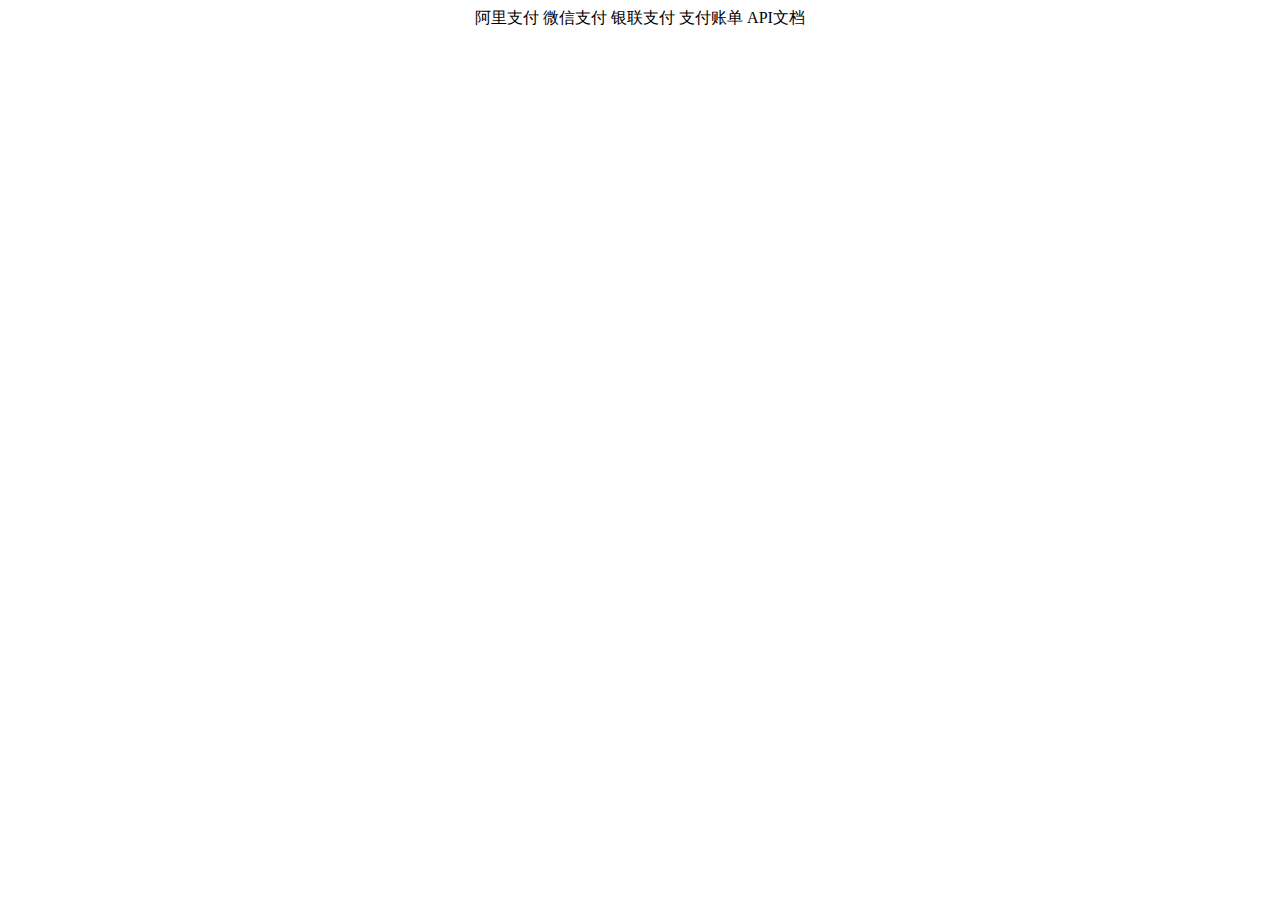
<file: src/main/resources/templates/index.html>
﻿<!DOCTYPE html>
<!-- 哈哈哈 我是个天才 -->
<html xmlns:th="http://www.thymeleaf.org">
<head lang="en">
<meta charset="UTF-8" />
<title></title>
</head>
<body>
	<div style="text-align: center">
		<a th:href="@{/alipay/index}">阿里支付</a> 
		<a th:href="@{/weixin/index}">微信支付</a>
		<a th:href="@{/unionpay/index}">银联支付</a>
		<a th:href="@{/pay/index}">支付账单</a>
		<a th:href="@{/swagger-ui.html}">API文档</a>
	</div>
</body>
</html>
</file>
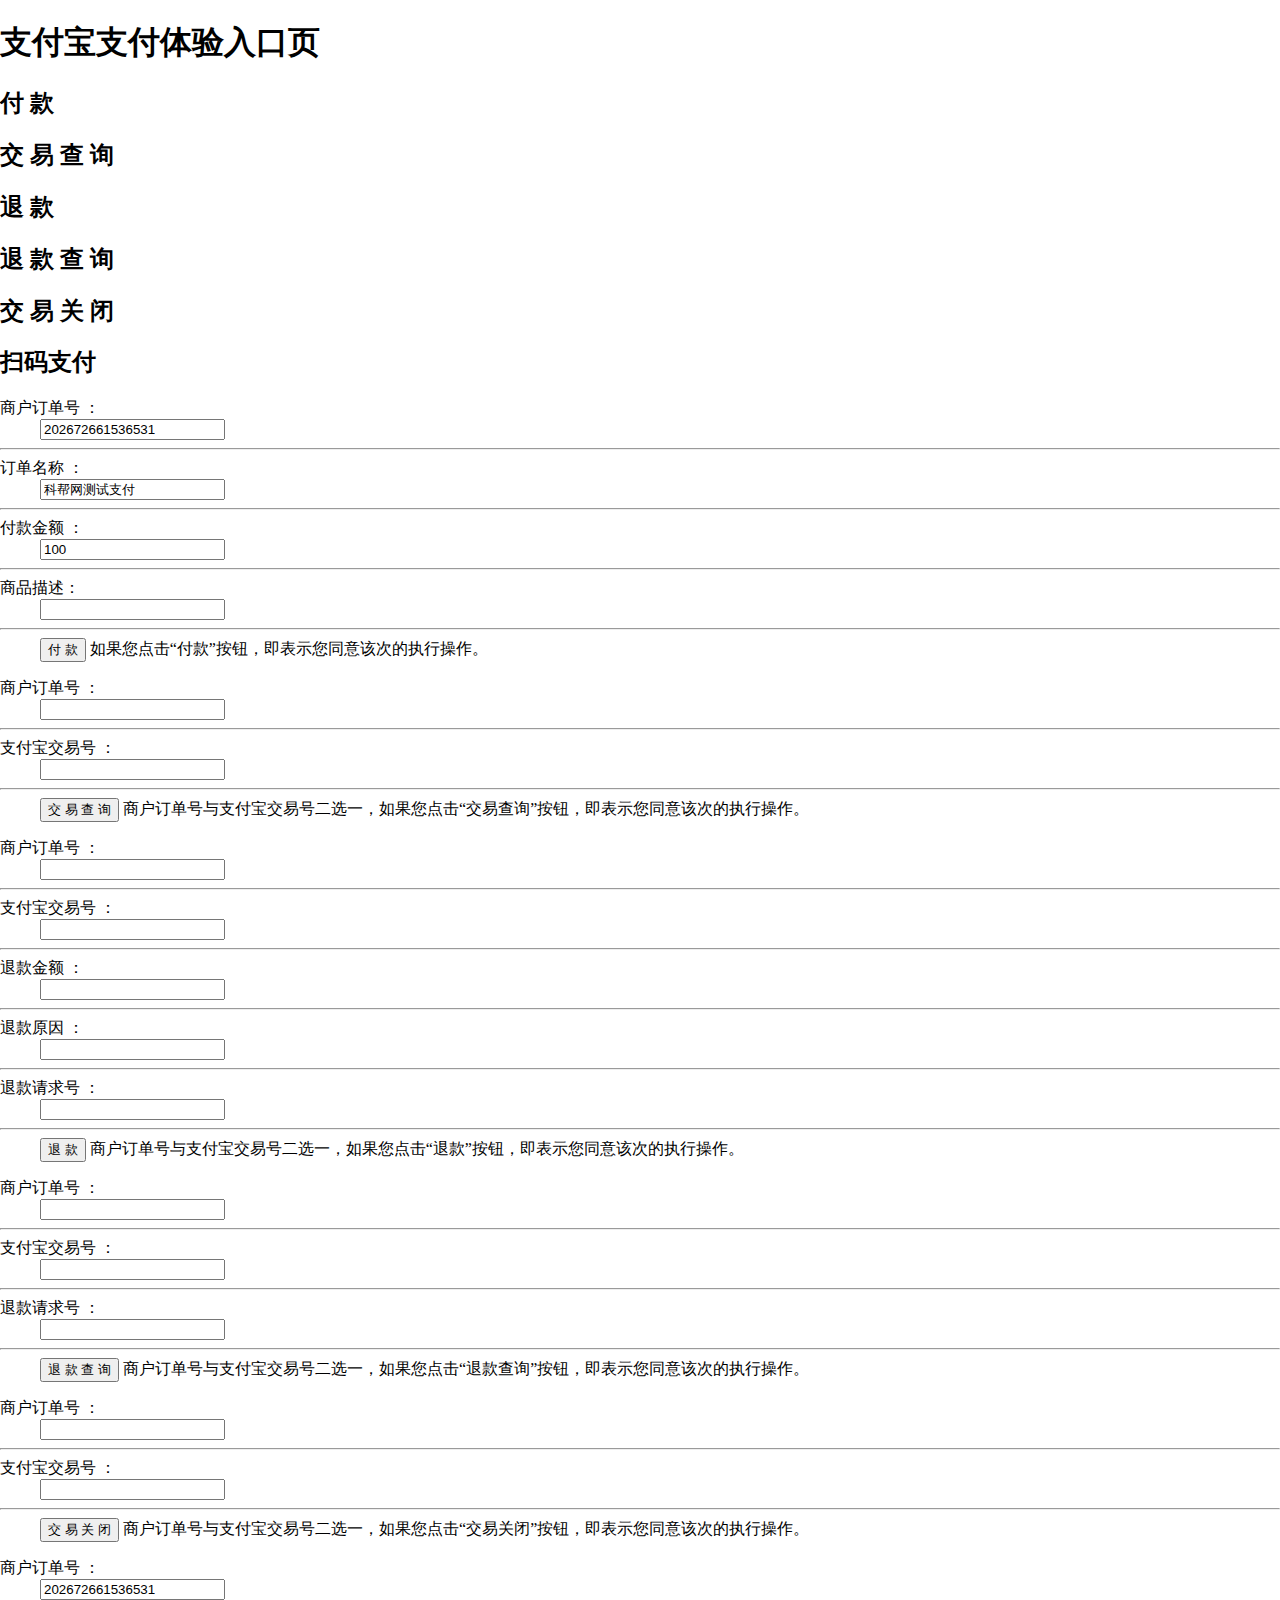
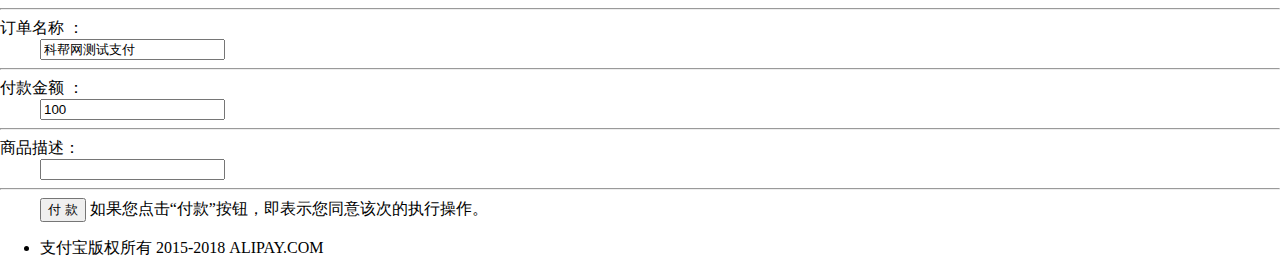
<file: src/main/resources/templates/alipay/index.html>
<!DOCTYPE html>
<!-- 哈哈哈 我是个天才 -->
<html xmlns:th="http://www.thymeleaf.org">
<head>
<meta http-equiv="Content-Type" content="text/html; charset=utf-8"></meta>
<link rel="stylesheet" th:href="@{/alipay/css/alipay.css}" />
<title>支付宝支付</title>
</head>
<body text=#000000 bgColor="#ffffff" leftMargin=0 topMargin=5>
	<header class="am-header">
	<h1>支付宝支付体验入口页</h1>
	</header>
	<div id="main">
		<div id="tabhead" class="tab-head">
			<h2 id="tab1" class="selected" name="tab">付 款</h2>
			<h2 id="tab2" name="tab">交 易 查 询</h2>
			<h2 id="tab3" name="tab">退 款</h2>
			<h2 id="tab4" name="tab">退 款 查 询</h2>
			<h2 id="tab5" name="tab">交 易 关 闭</h2>
			<h2 id="tab6" name="tab">扫码支付</h2>
		</div>
		<form name=alipayment action=pcPay method=post
			target="_blank">
			<div id="body1" class="show" name="divcontent">
				<dl class="content">
					<dt>商户订单号 ：</dt>
					<dd>
						<input id="WIDout_trade_no" name="outTradeNo" />
					</dd>
					<hr class="one_line">
					<dt>订单名称 ：</dt>
					<dd>
						<input id="WIDsubject" name="subject" />
					</dd>
					<hr class="one_line">
					<dt>付款金额 ：</dt>
					<dd>
						<input id="WIDtotal_amount" name="totalFee" />
					</dd>
					<hr class="one_line">
					<dt>商品描述：</dt>
					<dd>
						<input id="WIDbody" name="body" />
					</dd>
					<hr class="one_line">
					<dt></dt>
					<dd id="btn-dd">
						<span class="new-btn-login-sp">
							<button class="new-btn-login" type="submit"
								style="text-align: center;">付 款</button>
						</span> <span class="note-help">如果您点击“付款”按钮，即表示您同意该次的执行操作。</span>
					</dd>
				</dl>
			</div>
		</form>
		<form name=tradequery action=alipay.trade.query.jsp method=post
			target="_blank">
			<div id="body2" class="tab-content" name="divcontent">
				<dl class="content">
					<dt>商户订单号 ：</dt>
					<dd>
						<input id="WIDTQout_trade_no" name="WIDTQout_trade_no" />
					</dd>
					<hr class="one_line">
					<dt>支付宝交易号 ：</dt>
					<dd>
						<input id="WIDTQtrade_no" name="WIDTQtrade_no" />
					</dd>
					<hr class="one_line">
					<dt></dt>
					<dd id="btn-dd">
						<span class="new-btn-login-sp">
							<button class="new-btn-login" type="submit"
								style="text-align: center;">交 易 查 询</button>
						</span> <span class="note-help">商户订单号与支付宝交易号二选一，如果您点击“交易查询”按钮，即表示您同意该次的执行操作。</span>
					</dd>
				</dl>
			</div>
		</form>
		<form name=traderefund action=alipay.trade.refund.jsp method=post
			target="_blank">
			<div id="body3" class="tab-content" name="divcontent">
				<dl class="content">
					<dt>商户订单号 ：</dt>
					<dd>
						<input id="WIDTRout_trade_no" name="WIDTRout_trade_no" />
					</dd>
					<hr class="one_line">
					<dt>支付宝交易号 ：</dt>
					<dd>
						<input id="WIDTRtrade_no" name="WIDTRtrade_no" />
					</dd>
					<hr class="one_line">
					<dt>退款金额 ：</dt>
					<dd>
						<input id="WIDTRrefund_amount" name="WIDTRrefund_amount" />
					</dd>
					<hr class="one_line">
					<dt>退款原因 ：</dt>
					<dd>
						<input id="WIDTRrefund_reason" name="WIDTRrefund_reason" />
					</dd>
					<hr class="one_line">
					<dt>退款请求号 ：</dt>
					<dd>
						<input id="WIDTRout_request_no" name="WIDTRout_request_no" />
					</dd>
					<hr class="one_line">
					<dt></dt>
					<dd id="btn-dd">
						<span class="new-btn-login-sp">
							<button class="new-btn-login" type="submit"
								style="text-align: center;">退 款</button>
						</span> <span class="note-help">商户订单号与支付宝交易号二选一，如果您点击“退款”按钮，即表示您同意该次的执行操作。</span>
					</dd>
				</dl>
			</div>
		</form>
		<form name=traderefundquery
			action=alipay.trade.fastpay.refund.query.jsp method=post
			target="_blank">
			<div id="body4" class="tab-content" name="divcontent">
				<dl class="content">
					<dt>商户订单号 ：</dt>
					<dd>
						<input id="WIDRQout_trade_no" name="WIDRQout_trade_no" />
					</dd>
					<hr class="one_line">
					<dt>支付宝交易号 ：</dt>
					<dd>
						<input id="WIDRQtrade_no" name="WIDRQtrade_no" />
					</dd>
					<hr class="one_line">
					<dt>退款请求号 ：</dt>
					<dd>
						<input id="WIDRQout_request_no" name="WIDRQout_request_no" />
					</dd>
					<hr class="one_line">
					<dt></dt>
					<dd id="btn-dd">
						<span class="new-btn-login-sp">
							<button class="new-btn-login" type="submit"
								style="text-align: center;">退 款 查 询</button>
						</span> <span class="note-help">商户订单号与支付宝交易号二选一，如果您点击“退款查询”按钮，即表示您同意该次的执行操作。</span>
					</dd>
				</dl>
			</div>
		</form>
		<form name=tradeclose action=alipay.trade.close.jsp method=post
			target="_blank">
			<div id="body5" class="tab-content" name="divcontent">
				<dl class="content">
					<dt>商户订单号 ：</dt>
					<dd>
						<input id="WIDTCout_trade_no" name="WIDTCout_trade_no" />
					</dd>
					<hr class="one_line">
					<dt>支付宝交易号 ：</dt>
					<dd>
						<input id="WIDTCtrade_no" name="WIDTCtrade_no" />
					</dd>
					<hr class="one_line">
					<dt></dt>
					<dd id="btn-dd">
						<span class="new-btn-login-sp">
							<button class="new-btn-login" type="submit"
								style="text-align: center;">交 易 关 闭</button>
						</span> <span class="note-help">商户订单号与支付宝交易号二选一，如果您点击“交易关闭”按钮，即表示您同意该次的执行操作。</span>
					</dd>
				</dl>
			</div>
		</form>
		<form name=alipayqc  action=qcPay method=post
			target="_blank">
			<div id="body6"  class="tab-content" name="divcontent">
				<dl class="content">
					<dt>商户订单号 ：</dt>
					<dd>
						<input id="WIDout_trade_no_qc" name="outTradeNo" />
					</dd>
					<hr class="one_line">
					<dt>订单名称 ：</dt>
					<dd>
						<input id="WIDsubject_qc" name="subject" />
					</dd>
					<hr class="one_line">
					<dt>付款金额 ：</dt>
					<dd>
						<input id="WIDtotal_amount_qc" name="totalFee" />
					</dd>
					<hr class="one_line">
					<dt>商品描述：</dt>
					<dd>
						<input id="WIDbody_qc" name="body" />
					</dd>
					<hr class="one_line">
					<dt></dt>
					<dd id="btn-dd">
						<span class="new-btn-login-sp">
							<button class="new-btn-login" type="submit"
								style="text-align: center;">付 款</button>
						</span> <span class="note-help">如果您点击“付款”按钮，即表示您同意该次的执行操作。</span>
					</dd>
				</dl>
			</div>
		</form>
		<div id="foot">
			<ul class="foot-ul">
				<li>支付宝版权所有 2015-2018 ALIPAY.COM</li>
			</ul>
		</div>
	</div>
</body>
<script language="javascript">
	var tabs = document.getElementsByName('tab');
	var contents = document.getElementsByName('divcontent');
	
	(function changeTab(tab) {
	    for(var i = 0, len = tabs.length; i < len; i++) {
	        tabs[i].onmouseover = showTab;
	    }
	})();
	
	function showTab() {
	    for(var i = 0, len = tabs.length; i < len; i++) {
	        if(tabs[i] === this) {
	            tabs[i].className = 'selected';
	            contents[i].className = 'show';
	        } else {
	            tabs[i].className = '';
	            contents[i].className = 'tab-content';
	        }
	    }
	}
	
	function GetDateNow() {
		var vNow = new Date();
		var sNow = "";
		sNow += String(vNow.getFullYear());
		sNow += String(vNow.getMonth() + 1);
		sNow += String(vNow.getDate());
		sNow += String(vNow.getHours());
		sNow += String(vNow.getMinutes());
		sNow += String(vNow.getSeconds());
		sNow += String(vNow.getMilliseconds());
		document.getElementById("WIDout_trade_no").value =  sNow;
		document.getElementById("WIDsubject").value = "科帮网测试支付";
		document.getElementById("WIDtotal_amount").value = "100";
		document.getElementById("WIDout_trade_no_qc").value =  sNow;
		document.getElementById("WIDsubject_qc").value = "科帮网测试支付";
		document.getElementById("WIDtotal_amount_qc").value = "100";
	}
	GetDateNow();
</script>
</html>
</file>
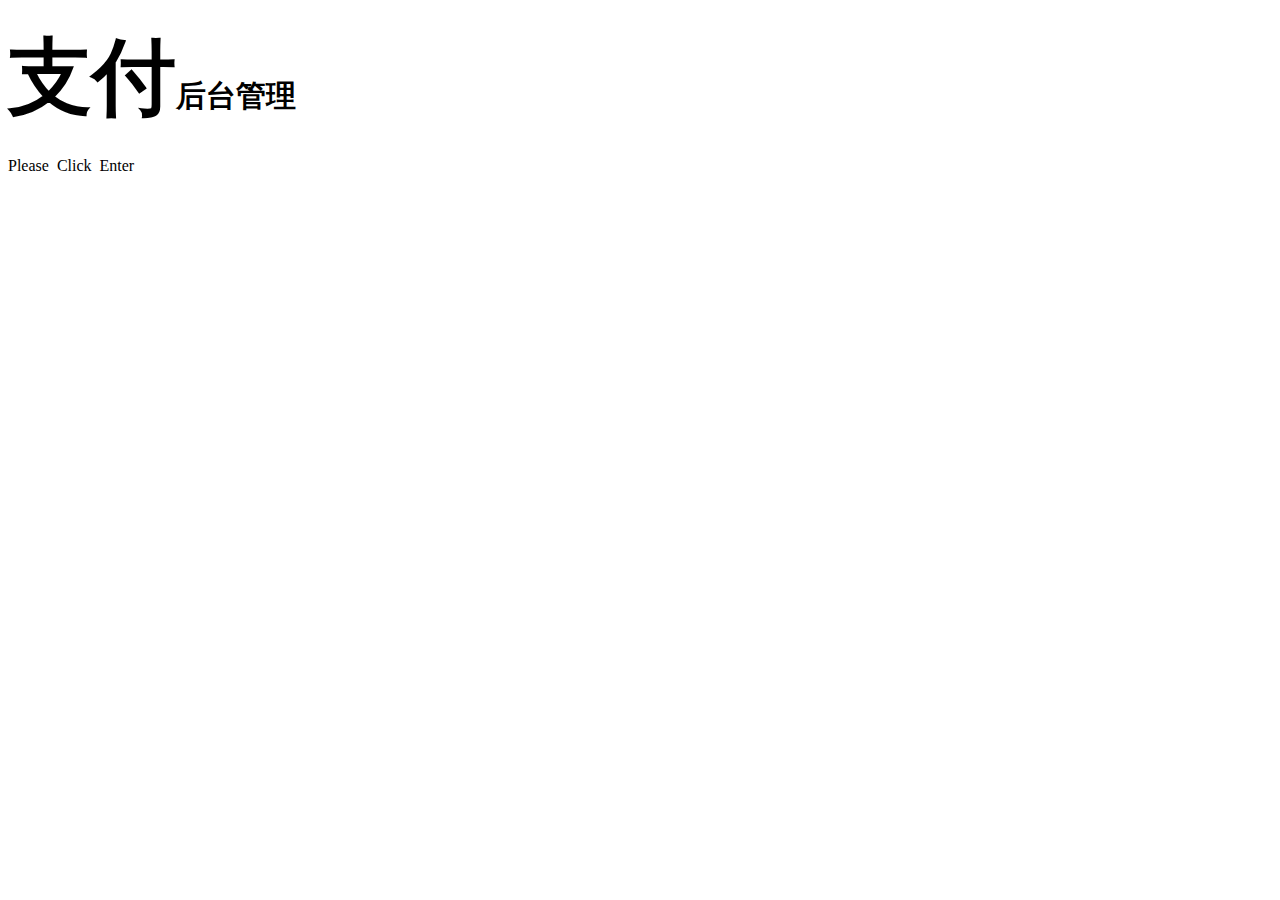
<file: src/main/resources/templates/web/index.html>
﻿<!DOCTYPE html>
<html xmlns:th="http://www.thymeleaf.org">
<html xmlns="http://www.w3.org/1999/xhtml">
<head>
    <meta charset="utf-8" />
    <title>支付后台管理系统</title>
    <link rel="shortcut icon" th:href="@{/images/Logo_40.png}"  type="image/x-icon">
    <!-- layui.css -->
    <link th:href="@{/plugin/layui/css/layui.css}"  rel="stylesheet" />
    <!-- 本页样式 -->
    <link th:href="@{/css/index.css}" rel="stylesheet" />
</head>
<body>
    <div class="mask"></div>
    <div class="main">
        <h1><span style="font-size: 84px;">支付</span><span style="font-size:30px;">后台管理</span></h1>
        <p id="time"></p>
        <div class="enter">
            Please&nbsp;&nbsp;Click&nbsp;&nbsp;Enter
        </div>
    </div>
    <!-- layui.js -->
    <script th:src="@{/plugin/layui/layui.js}"></script>
    <!-- layui规范化用法 -->
    <script type="text/javascript">

        layui.config({
            base: '../js/'
        }).use('index');
    </script>
</body>
</html>
</file>
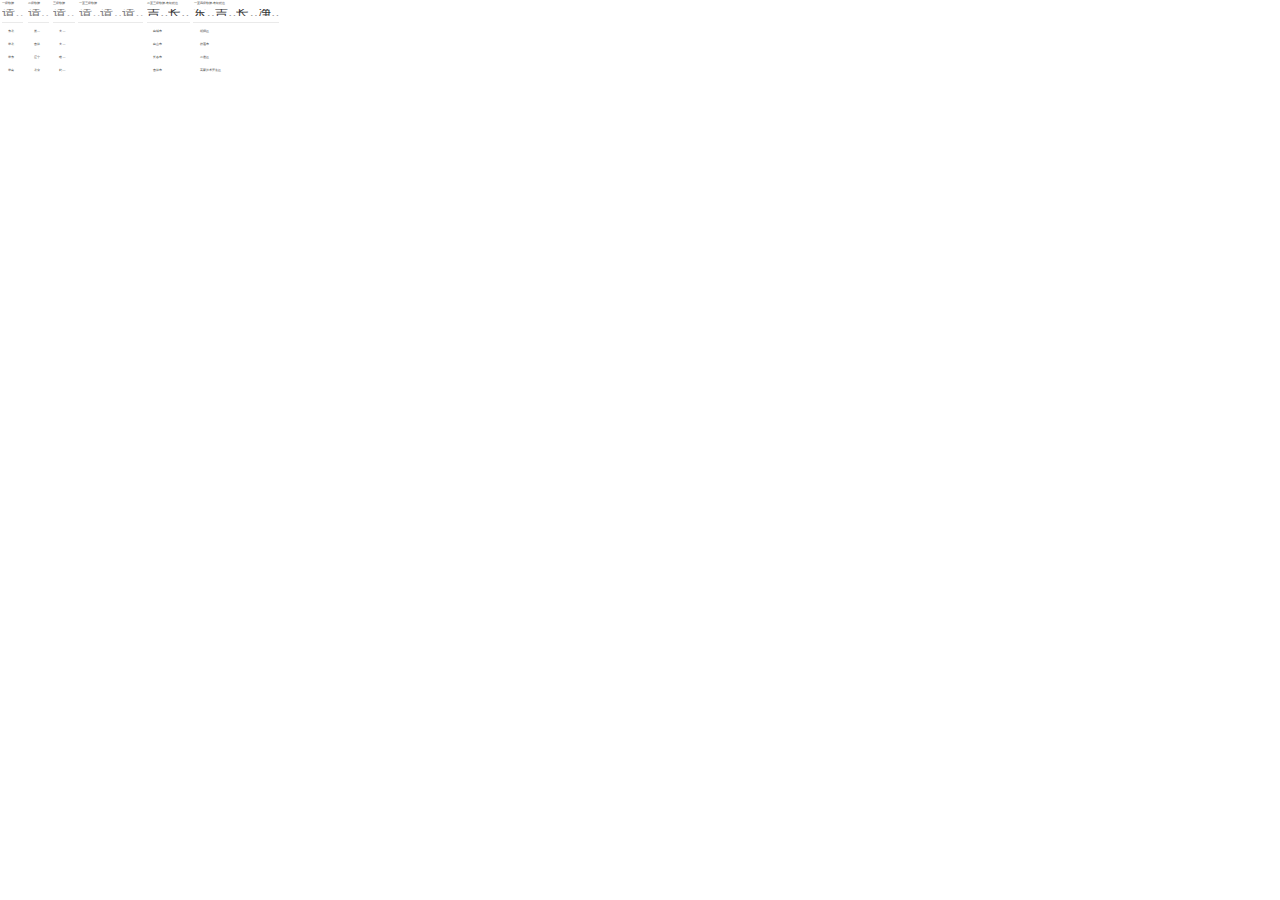
<file: src/main/resources/templates/html-touch/common/js/zcity/index.html>
<!doctype html>
<html>
<head>
<meta charset="utf-8">
<title>zcity</title>
<link rel="stylesheet" type="text/css" href="css/style.css">
<link rel="stylesheet" type="text/css" href="css/zcity.css">
</head>
<body>
<table class="demoTable">
    <thead>
        <tr>
            <th class="td-01"><h6 class="title">一级数据</h6></th>
            <th class="td-02"><h6 class="title">二级数据</h6></th>
            <th class="td-03"><h6 class="title">三级数据</h6></th>
            <th class="td-04"><h6 class="title">一至三级数据</h6></th>
            <th class="td-05"><h6 class="title">二至三级数据-有初始值</h6></th>
            <th class="td-06"><h6 class="title">一至四级数据-有初始值</h6></th>
        </tr>
    </thead>
    <tbody>
        <tr>
            <td class="td-01">
                <!--zcityGroup start-->
                <div class="zcityGroup" city-range="{'level_start':1,'level_end':1}"></div>
                <!--zcityGroup end-->
            </td>
            <td class="td-02">
                <!--zcityGroup start-->
                <div class="zcityGroup" city-range="{'level_start':2,'level_end':2}"></div>
                <!--zcityGroup end-->
            </td>
            <td class="td-03">
                <!--zcityGroup start-->
                <div class="zcityGroup" city-range="{'level_start':3,'level_end':3}"></div>
                <!--zcityGroup end-->
            </td>
            <td class="td-04">
                <!--zcityGroup start-->
                <div class="zcityGroup" city-range="{'level_start':1,'level_end':3}"></div>
                <!--zcityGroup end-->
            </td>
            <td class="td-05">
                <!--zcityGroup start-->
                <div class="zcityGroup" city-range="{'level_start':2,'level_end':3}" city-ini="{'吉林_E4CDB1W0YE2XAOSD4CL','长春市_FUWNVYI2OM2UKJQ0ING'}"></div>
                <!--zcityGroup end-->
            </td>
            <td class="td-06">
                <!--zcityGroup start-->
                <div class="zcityGroup" city-range="{'level_start':1,'level_end':4}" city-ini="{'东北_EYETFFJLFK0RRUNL1GN','吉林_E4CDB1W0YE2XAOSD4CL','长春市_FUWNVYI2OM2UKJQ0ING','净月区_2XDUHTRJAATAGH0E7IW'}"></div>
                <!--zcityGroup end-->
            </td>
        </tr>
    </tbody>
</table>
<script type="text/javascript" language="javascript" src="js/jquery-1.9.1.min.js"></script>
<script type="text/javascript" language="javascript" src="js/zcity.js"></script>
<script type="text/javascript" language="javascript" src="js/zcitydata.js"></script>
<script type="text/javascript" language="javascript">zcityrun('.zcityGroup');</script>
</body>
</html>
</file>
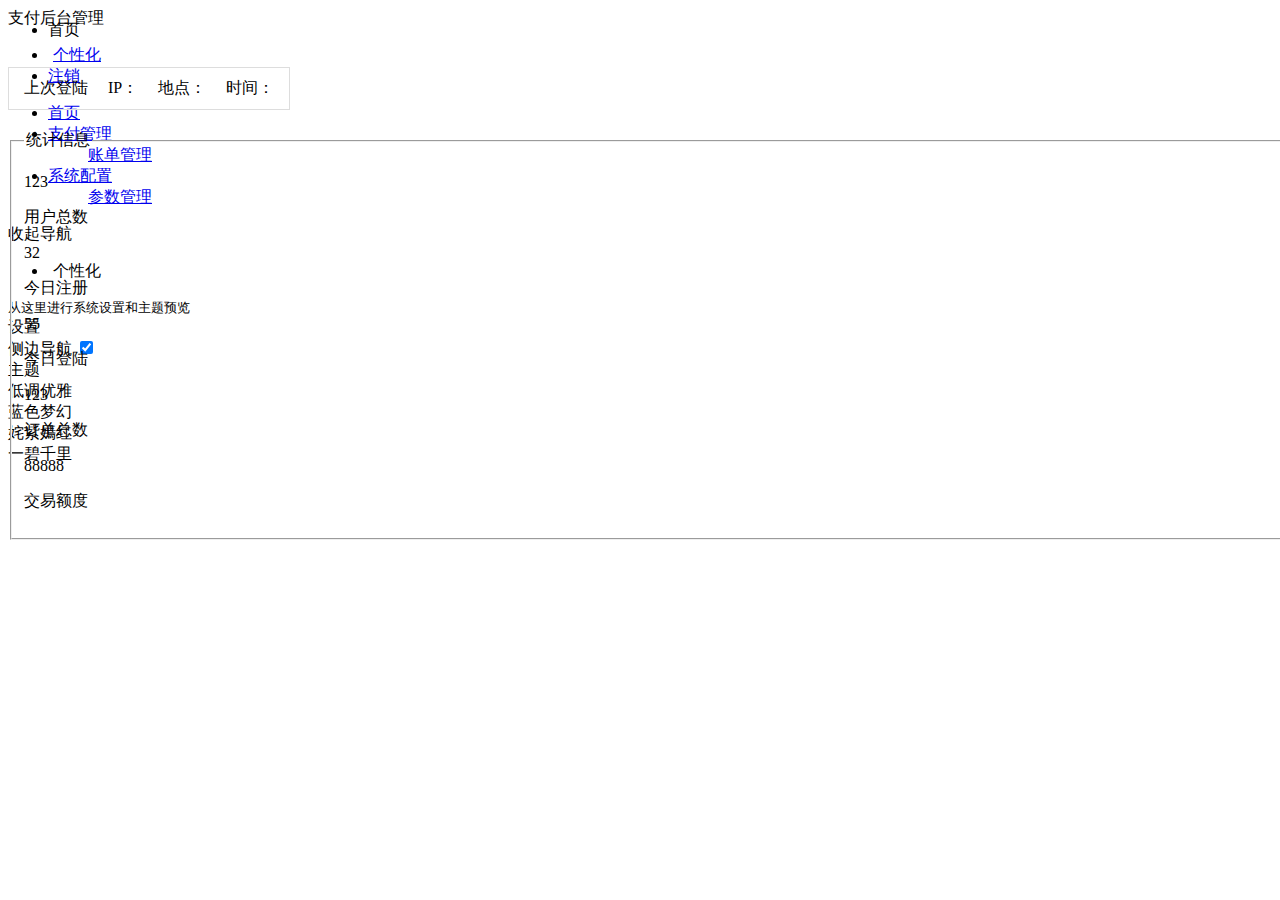
<file: src/main/resources/templates/web/main.html>
﻿<!DOCTYPE html>
<html xmlns:th="http://www.thymeleaf.org">
<html xmlns="http://www.w3.org/1999/xhtml">
<head>
    <meta charset="utf-8" />
    <title>公众学业支付后台管理</title>
    <link rel="shortcut icon" th:href="@{/images/Logo_40.png}" type="image/x-icon">
    <!-- layui.css -->
    <link th:href="@{/plugin/layui/css/layui.css}" rel="stylesheet" />
    <!-- font-awesome.css -->
    <link th:href="@{/plugin/font-awesome/css/font-awesome.min.css}" rel="stylesheet" />
    <!-- animate.css -->
    <link th:href="@{/css/animate.min.css}" rel="stylesheet" />
    <!-- 本页样式 -->
    <link th:href="@{/css/main.css}" rel="stylesheet" />
</head>
<body>
    <div class="layui-layout layui-layout-admin">
        <!--顶部-->
        <div class="layui-header">
            <span class="sys-title">支付后台管理</span>
            <ul class="ht-nav">
                <li class="ht-nav-item">
                    <a href="javascript:;" id="individuation"><i class="fa fa-tasks fa-fw" style="padding-right:5px;"></i>个性化</a>
                </li>
                <li class="ht-nav-item">
                    <a href="logout"><i class="fa fa-power-off fa-fw"></i>注销</a>
                </li>
            </ul>
        </div>
        <!--侧边导航-->
        <div class="layui-side">
            <div class="layui-side-scroll">
                <ul class="layui-nav layui-nav-tree" lay-filter="leftnav">
                    <li class="layui-nav-item layui-this">
                        <a href="javascript:;"><i class="fa fa-home"></i>首页</a>
                    </li>
                    <li class="layui-nav-item">
                        <a href="javascript:;"><i class="fa fa-file-text"></i>支付管理</a>
                        <dl class="layui-nav-child">
                            <dd><a href="javascript:;" data-url="web/order.html" data-id="1">账单管理</a></dd>
                        </dl>
                    </li>
                    <li class="layui-nav-item">
                        <a href="javascript:;"><i class="fa fa-file-text"></i>系统配置</a>
                        <dl class="layui-nav-child">
                            <dd><a href="javascript:;" data-url="web/order.html" data-id="1">参数管理</a></dd>
                        </dl>
                    </li>
                </ul>
            </div>
        </div>
        <!--收起导航-->
        <div class="layui-side-hide layui-bg-cyan">
            <i class="fa fa-long-arrow-left fa-fw"></i>收起导航
        </div>
        <!--主体内容-->
        <div class="layui-body">
            <div style="margin:0;position:absolute;top:4px;bottom:0px;width:100%;" class="layui-tab layui-tab-brief" lay-filter="tab" lay-allowclose="true">
                <ul class="layui-tab-title">
                    <li lay-id="0" class="layui-this">首页</li>
                </ul>
                <div class="layui-tab-content">
                    <div class="layui-tab-item layui-show">
                        <p style="padding: 10px 15px; margin-bottom: 20px; margin-top: 10px; border:1px solid #ddd;display:inline-block;">
                            上次登陆
                            <span style="padding-left:1em;" >IP：<span th:utext=${ip}></span></span>
                            <span style="padding-left:1em;" >地点： <span th:utext=${address}></span></span>
                            <span style="padding-left:1em;" >时间： <span th:utext=${time}></span></span>
                        </p>
                        <fieldset class="layui-elem-field layui-field-title">
                            <legend>统计信息</legend>
                            <div class="layui-field-box">
                                <div style="display: inline-block; width: 100%;">
                                    <div class="ht-box layui-bg-blue">
                                        <p>123</p>
                                        <p>用户总数</p>
                                    </div>
                                    <div class="ht-box layui-bg-red">
                                        <p>32</p>
                                        <p>今日注册</p>
                                    </div>
                                    <div class="ht-box layui-bg-green">
                                        <p>55</p>
                                        <p>今日登陆</p>
                                    </div>
                                    <div class="ht-box layui-bg-orange">
                                        <p>123</p>
                                        <p>订单总数</p>
                                    </div>
                                    <div class="ht-box layui-bg-cyan">
                                        <p>88888</p>
                                        <p>交易额度</p>
                                    </div>
                                </div>
                            </div>
                        </fieldset>
                    </div>
                </div>
            </div>
        </div>
       
        <!--个性化设置-->
        <div class="individuation animated flipOutY layui-hide">
            <ul>
                <li><i class="fa fa-cog" style="padding-right:5px"></i>个性化</li>
            </ul>
            <div class="explain">
                <small>从这里进行系统设置和主题预览</small>
            </div>
            <div class="setting-title">设置</div>
            <div class="setting-item layui-form">
                <span>侧边导航</span>
                <input type="checkbox" lay-skin="switch" lay-filter="sidenav" lay-text="ON|OFF" checked>
            </div>
            <div class="setting-title">主题</div>
            <div class="setting-item skin skin-default" data-skin="skin-default">
                <span>低调优雅</span>
            </div>
            <div class="setting-item skin skin-deepblue" data-skin="skin-deepblue">
                <span>蓝色梦幻</span>
            </div>
            <div class="setting-item skin skin-pink" data-skin="skin-pink">
                <span>姹紫嫣红</span>
            </div>
            <div class="setting-item skin skin-green" data-skin="skin-green">
                <span>一碧千里</span>
            </div>
        </div>
    </div>
    <!-- layui.js -->
    <script th:src="@{/plugin/layui/layui.js}"></script>
    <!-- layui规范化用法 -->
    <script type="text/javascript">
        layui.config({
            base: '../js/'
        }).use('main');
    </script>
</body>
</html>
</file>
<file: src/main/resources/templates/html-touch/common/js/zcity/css/zcity.css>
/************************************************************************
*************************************************************************
*************************************************************************
=========================================================================
* @ description: zcity 城市联动组件
* @ author: kennen
* @ update: kennen(2017.11.01)
=========================================================================
*************************************************************************
*************************************************************************
*************************************************************************/

/****************************************
* name:zcity
* tips:城市选择
****************************************/

.zcityGroup {
  *zoom: 1;
  margin-left: -1%;
  position: relative;
  z-index: 0;
}

.zcityGroup:before {
  display: block;
  content: '';
  width: 100%;
  height: 1px;
  border-top: 1px solid #eaeaea;
  position: absolute;
  left: 0;
  top: 0.786667rem;
}

.zcityGroup:after {
  display: block;
  height: 0;
  line-height: 0;
  clear: both;
  visibility: hidden;
  content: '\0020';
}

.zcityGroup .zcityItem {
  float: left;
  width: 32.33333333%;
  margin-left: 1%;
}

.zcityGroup .zcityItem .zcityItem-head {
  position: relative;
  z-index: 0;
  height: 0.8rem;
  background: #fff;
}

.zcityGroup .zcityItem .zcityItem-head .currentValue {
  width: 100%;
  display: block;
  height: 0.4rem;
  line-height: 0.4rem;
  text-overflow: ellipsis;
  white-space: nowrap;
  overflow: hidden;
  border: none;
  background: #fff;
  padding: 0;
  cursor: default;
  text-align: center;
}

.zcityGroup .zcityItem.on .zcityItem-head {
  border-bottom: 0.026667rem solid #b81b22;
}

.zcityGroup .zcityItem.on .zcityItem-head .currentValue {
  color: #b81b22;
}

.zcityGroup .zcityItem.on .zcityItem-main {
  display: block;
  z-index: 1000;
}

.zcityItem-main {
  position: absolute;
  z-index: 999;
  left: 0;
  top: 0.986667rem;
  width: 100% !important;
  background: #fff;
}

.zcityItem-main .cityContainer {
  height: 3.2rem;
  overflow-x: hidden;
  overflow-y: auto;
}

.zcityItem-main .cityTips {
  padding: 0 0.4rem;
  display: none;
  height: 0.8rem;
  line-height: 0.8rem;
  text-overflow: ellipsis;
  white-space: nowrap;
  overflow: hidden;
  text-align: left;
  cursor: default;
}

.zcityItem-main .citylist .cityitem {
  padding: 0 0.4rem;
  display: block;
  height: 0.8rem;
  line-height: 0.8rem;
  text-overflow: ellipsis;
  white-space: nowrap;
  overflow: hidden;
  text-align: left;
  cursor: default;
}

.zcityItem-main .cityTips:hover,
.zcityItem-main .citylist .cityitem:hover {
  background: #f5f5f5;
}

.zcityItem-main .citylist .cityitem.on {
  color: #b81b22;
  background: #f5f5f5 url(../img/ico-is-right.png) 98% center no-repeat;
  -webkit-background-size: 0.666667rem 0.666667rem;
  background-size: 0.666667rem 0.666667rem;
}
</file>
<file: src/main/resources/templates/html-touch/common/js/zcity/css/style.css>
/***************************************
* name: reset
* tips: 浏览器重置
****************************************/

body {
  font: 0.186667rem/1 "microsoft yahei", Tahoma, Arial, Helvetica,Sans-serif;
  color: #333;
}

body,
dl,
dt,
dd,
ul,
li,
h1,
h2,
h3,
h4,
h5,
h6,
form,
input,
textarea,
p,
th,
td {
  margin: 0;
  padding: 0;
}

table {
  border-collapse: collapse;
  border-spacing: 0;
  width: 100%;
  table-layout: fixed;
}

table td {
  vertical-align: middle;
  border: none;
}

img {
  border: 0;
  padding: 0;
  margin: 0;
  line-height: 1;
}

i,
em {
  font-style: normal;
  font-weight: normal;
  font-size: 0.186667rem;
}

li {
  list-style: none;
}

input[type=submit],
button,
input[type=button] {
  cursor: pointer;
}

input,
select,
button,
textarea {
  line-height: normal;
  outline: none;
}

h1,
h2,
h3,
h4,
h5,
h6 {
  font-weight: normal;
  font-size: 100%;
}

input,
button,
textarea,
select {
  font-family: "microsoft yahei",Tahoma,Arial,Helvetica,Sans-serif;
  color: #333;
}

a {
  color: #666;
  text-decoration: none;
  outline: none;
  cursor: pointer;
}

a:hover {
  color: #eb7d23;
}

/*scrollbar 谷歌浏览器滚动条样式设置*/

::-webkit-scrollbar {
  width: 0.213333rem;
  height: 0.213333rem;
}

::-webkit-scrollbar-track,
::-webkit-scrollbar-thumb {
  -webkit-border-radius: 13.32rem;
  border-radius: 13.32rem;
  border: 0.053333rem solid transparent;
}

::-webkit-scrollbar-track {
  -webkit-box-shadow: 0.013333rem 0.013333rem 0.066667rem rgba(185,165,150,.2) inset;
  box-shadow: 0.013333rem 0.013333rem 0.066667rem rgba(185,165,150,.2) inset;
}

::-webkit-scrollbar-thumb {
  min-height: 0.266667rem;
  -webkit-background-clip: content-box;
  background-clip: content-box;
  -webkit-box-shadow: 0 0 0 0.066667rem rgba(185,165,150,1) inset;
  box-shadow: 0 0 0 0.066667rem rgba(185,165,150,1) inset;
}

::-webkit-scrollbar-corner {
  /*background:transparent;*/
}

/****************************************
* name:demoTable
* tips:案例
****************************************/

.demoTable {
  width: auto;
}

.demoTable th {
  padding: 0.133333rem;
  text-align: left;
}

.demoTable td {
  padding: 0.133333rem;
}

.demoTable .td-01 {
  width: 1.333333rem;
}

.demoTable .td-01 .zcityItem {
  width: 100%;
  margin-left: 0;
}

.demoTable .td-02 {
  width: 1.333333rem;
}

.demoTable .td-02 .zcityItem {
  width: 100%;
  margin-left: 0;
}

.demoTable .td-03 {
  width: 1.333333rem;
}

.demoTable .td-03 .zcityItem {
  width: 100%;
  margin-left: 0;
}

.demoTable .td-04 {
  width: 4rem;
}

.demoTable .td-05 {
  width: 2.666667rem;
}

.demoTable .td-05 .zcityItem {
  width: 49%;
  margin-left: 0;
}

.demoTable .td-06 {
  width: 5.333333rem;
}

.demoTable .td-06 .zcityItem {
  width: 25%;
  margin-left: 0;
}
</file>
